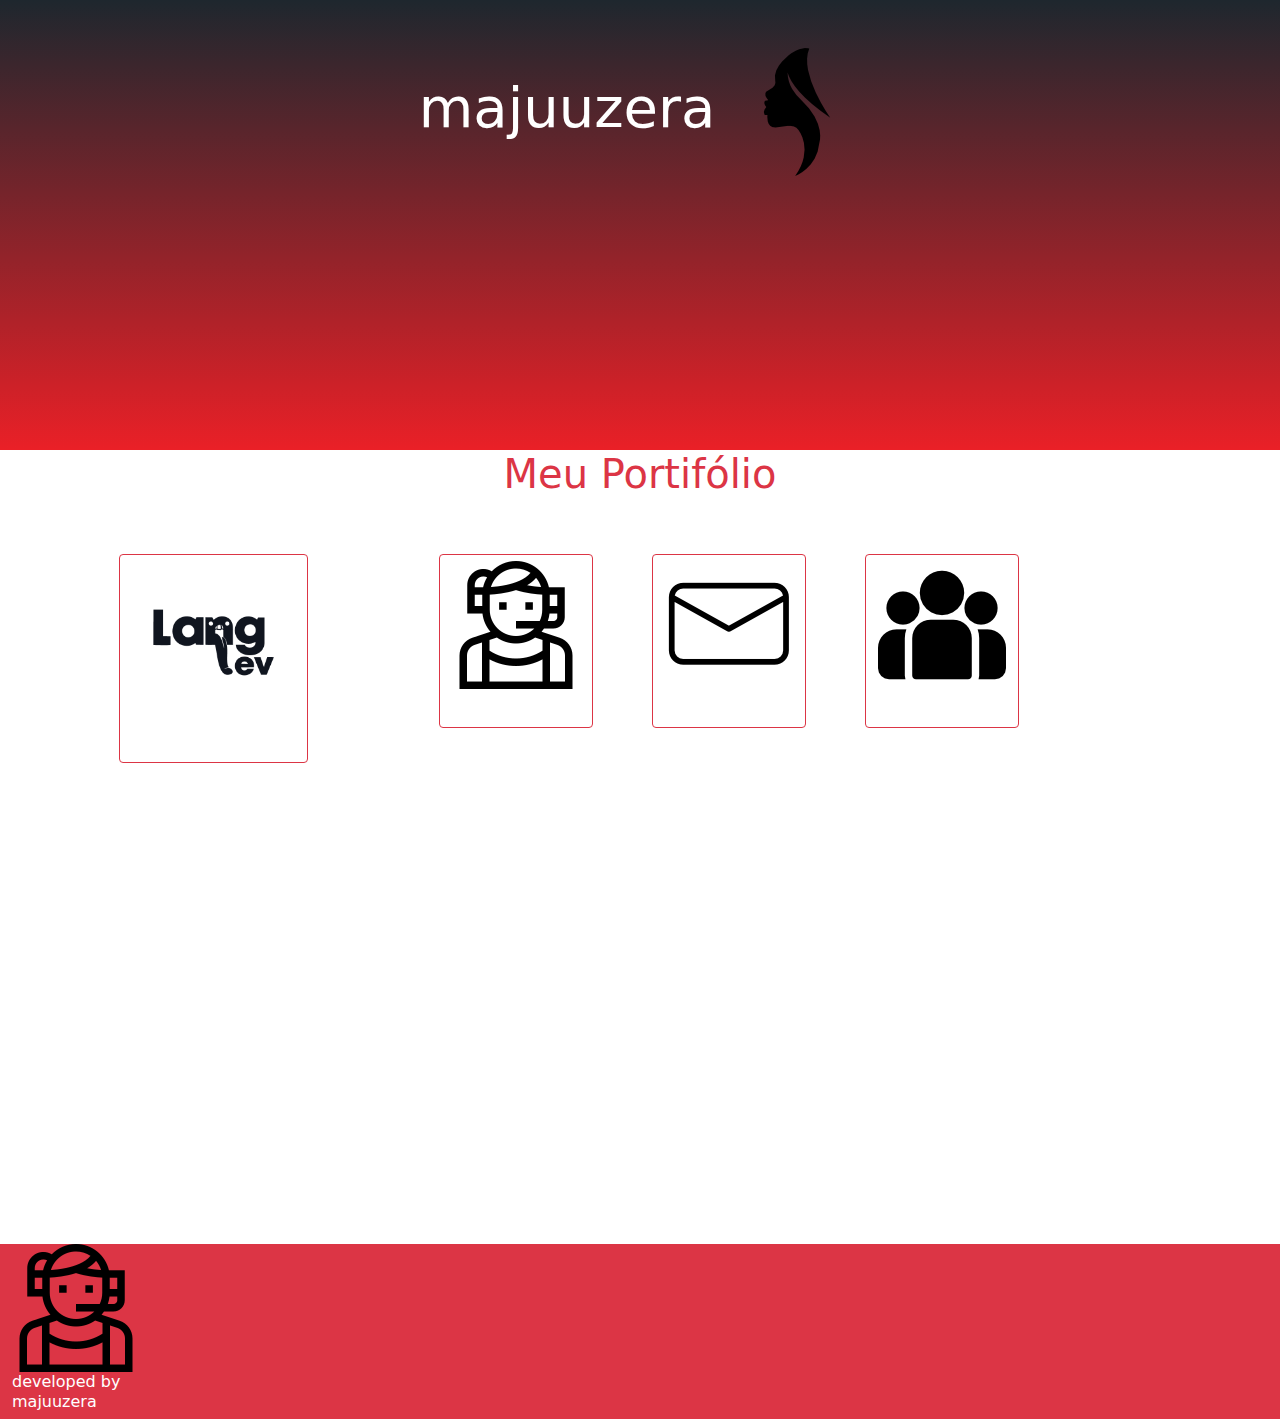
<file: index.html>
<!DOCTYPE html>
<html lang="pt-br">

<head>
	<meta charset="UTF-8">
	<meta http-equiv="X-UA-Compatible" content="IE=edge">
	<meta name="viewport" content="width=device-width, initial-scale=1.0">
	<title>Portifólio</title>
	<link rel="stylesheet" href="css/bootstrap.css">
	<link rel="stylesheet" href="css/majuuzera.css">
</head>

<body>
	<div class="jumbotron jumbotron-fluid bg-majuuzera">
		<div class="container-fluid">
			<div class="row justify-content center">
				<div class="col-4 col-sm-6 col-md-12">

					<h1 class="display-4 text-white text-center mt-5 mb-5 ">majuuzera
						<img class="img-fluid center" src="img/me.png">
                    </h1>
                              
                </div>
                </div>
                </div>
            </div>
        </div>
    </div>
     <div class="container-fluid">
         <div class="row">
             <div class="col-12">
                 <h1 class="text-danger text-center">
                     Meu Portifólio
                 </h1>
             </div>
         </div>
        <div class="row justify-content center mt-5">
            <div class="col-6 col-sm-4 offset-md-1 col-md-2">
              <a href="work.html">
                <a class="btn btn-outline-danger btn-block">
                    <img class="img-fluid" src="img/Logo_Unicolor_SemFundo(PNG) (1).png">
                    <h5 class="text-center text-white">Projetos</h5>
                </a>
                </a>   
            </div>
            <div class="col-6 col-sm-4 offset-md-1 col-md-2">
              <a href="about.html">
                <a class="btn btn-outline-danger btn-block">
                    <img class="img-fluid" src="img/gamer.png">
                    <h5 class="text-center text-white">Sobre</h5>
                </a>      
              </a>   
            </div>        
            <div class="col-6 col-sm-4 col-md-2">
              <a href="contact.html">
                <a class="btn btn-outline-danger btn-block">
                    <img class="img-fluid" src="img/contact.png">
                    <h5 class="text-center text-white">Contato</h5>
                </a>
              </a>   
            </div>
            <div class="col-6 col-sm-4 col-md-2">
              <a href="client.html">
                <a class="btn btn-outline-danger btn-block">
                    <img class="img-fluid" src="img/aboutus.png">
                    <h5 class="text-center text-white">Parceiros</h5>
                </a> 
              </a>  
            </div>
        </div>

                  
         <div class="row mt-2">
             <div class="col-12">
                <iframe src="https://www.google.com/maps/embed?pb=!1m18!1m12!1m3!1d3707.911521078482!2d-49.73982888520944!3d-21
                .667298985655957!2m3!1f0!2f0!3f0!3m2!1i1024!2i768!4f13.1!3m3!1m2!1s0x94be15acad023f77%3A0x3e66466c7f7438e9!2sR.%20D
                r.%20Lu%C3%ADs%20Gomes%20do%20Val%2C%20341%20-%20Jardim%20Aeroporto%2C%20Lins%20-%20SP
                %2C%2016401-370!5e0!3m2!1spt-BR!2sbr!4v16
                20046143019!5m2!1spt-BR!2sbr" width="100%" height="450" style="border:0;" allowfullscreen="" loading="lazy"></iframe>
             </div>
         </div>
     </div>
     <div class="container-fluid mt-3 bg-danger">
           <div class="row">
               <div class="col-12 col-sm-4  col-md-2">
                   <img src="img/gamer.png" alt="developed by majuuzera" class="img-fluid">
               
                   <h6 class= "text-left text-white">developed by majuuzera</h6>
                </div>
            </div>
            
           </div>
        <div class="modal fade" id="modal-info" role="dialog" aria-labelledby="information" aria-hidden="true">
      <div class="modal-dialog modal-dialog-centered modal-lg" role="document">
        <div class="modal-content">
          <div class="modal-header">
            <h5 class="modal-title">Título da nossa Modal</h5>
            <button type="button" class="close" data-dismiss="modal" aria-label="Fechar">
              <span aria-hidden="true">&times;</span>
            </button>
          </div>
          <div class="modal-body">
            <p>Lorem ipsum dolor sit amet consectetur adipisicing elit. Optio modi corrupti eveniet ut quae nobis officiis non accusantium, ducimus aliquid delectus iste, cumque minima atque obcaecati magnam, deleniti doloremque rerum.</p>
          </div>
          <div class="modal-footer">
            <button type="button" class="btn btn-secondary" data-dismiss="modal">Fechar</button>
          </div>
        </div>
      </div>
    </div>

     <div class="modal-fade
<script scr = "js/jquery-3.6.0.min.js"></script>
<script scr = "js/bootstrap.js"></script>
<script scr = "js/load-page.js"></script>
</body>
</html>
</file>
<file: css/majuuzera.css>
.bg-majuuzera{
    background: linear-gradient(to bottom,#1e272e,#EA2027);
    height: 50vh;
}
</file>
